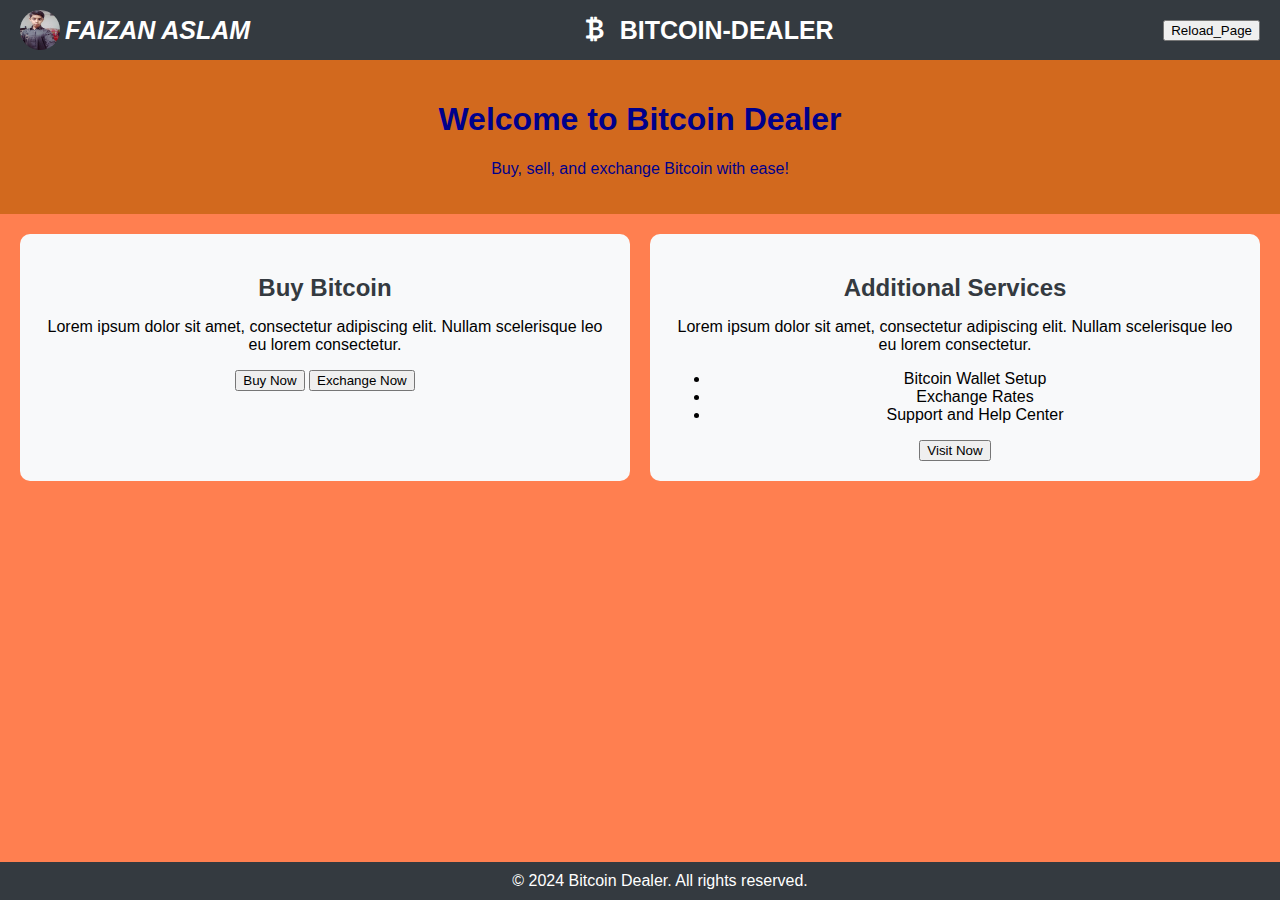
<file: index.html>
<!DOCTYPE html>
<html lang="en">
<head>
    <meta charset="UTF-8">
    <title>Bitcoin-Dealer</title>
    <meta name="viewport" content="width=device-width, initial-scale=1, shrink-to-fit=no">
    
    <!-- Bootstrap CSS v5.3.2 -->
    <link href="https://cdn.jsdelivr.net/npm/bootstrap@5.3.2/dist/css/bootstrap.min.css" rel="stylesheet" integrity="sha384-T3c6CoIi6uLrA9TneNEoa7RxnatzjcDSCmG1MXxSR1GAsXEV/Dwwykc2MPK8M2HN" crossorigin="anonymous">
    
    <!-- Bootstrap Icons CSS -->
    <link href="https://cdn.jsdelivr.net/npm/bootstrap-icons/font/bootstrap-icons.css" rel="stylesheet">
    
    <!-- Custom CSS -->
    <style>
        body {
            background-color: coral;
            margin: 0;
            font-family: Arial, sans-serif;
        }
        .container-fluid {
            padding: 0;
        }
        nav {
            background-color: #343a40; /* Dark background color */
            color: #FFFFFF; /* Text color */
            padding: 10px 20px; /* Padding */
            display: flex; /* Flex container */
            justify-content: space-between; /* Space between items */
            align-items: center; /* Center align items vertically */
        }
        
        .nav-brand {
            display: flex; /* Flex container */
            align-items: center; /* Center align items vertically */
        }
        
        .nav-brand i {
            font-size: 30px; /* Icon size */
            font-weight: bold; /* Icon weight */
            margin-right: 10px; /* Space between icon and text */
        }
        
        .nav-brand span {
            font-size: 25px; /* Text size */
            font-weight: bold; /* Text weight */
            color: #FFFFFF; /* Text color */
        }
        
        .nav-user {
            font-size: 25px; /* Text size */
            font-weight: bold; /* Text weight */
            color: #FFFFFF; /* Text color */
            display: flex; /* Align user info horizontally */
            align-items: center; /* Center align items vertically */
            white-space: nowrap; /* Prevent user info from wrapping */
        }
        
        header {
            text-align: center; /* Center align text in header */
            padding: 20px; /* Padding for header */
            background-color: chocolate; /* Header background color */
            color: darkblue; /* Header text color */
        }
        
        main {
            padding: 20px; /* Padding for main content */
            display: grid; /* Grid layout */
            grid-template-columns: repeat(auto-fit, minmax(300px, 1fr)); /* Responsive grid columns */
            gap: 20px; /* Gap between grid items */
        }
        
        .section {
            background-color: #f8f9fa; /* Light background color */
            padding: 20px; /* Padding inside each section */
            border-radius: 10px; /* Rounded corners */
            text-align: center; /* Center align text in sections */
        }
        
        .section h2 {
            margin-bottom: 15px; /* Bottom margin for heading */
            color: #343a40; /* Dark text color */
        }
        
        footer {
            background-color: #343a40; /* Dark background color for footer */
            color: #FFFFFF; /* Text color for footer */
            text-align: center; /* Center align text in footer */
            padding: 10px 20px; /* Padding for footer */
            position: absolute; /* Fixed position at bottom */
            width: 100%; /* Full width footer */
            bottom: 0; /* Stick to the bottom */
        }
        
        /* Responsive adjustments */
        @media (max-width: 768px) {
            .nav-brand i {
                font-size: 24px; /* Decrease icon size on smaller screens */
            }
            .nav-brand span {
                font-size: 20px; /* Decrease text size on smaller screens */
            }
            .nav-user {
                font-size: 20px; /* Decrease user info text size on smaller screens */
            }
            main {
                grid-template-columns: 1fr; /* Single column layout on smaller screens */
            }
        }
    </style>
</head>
<body>
    <!-- BODY -->
    <div class="container-fluid">
        <nav>
            <!-- NAV -->
            <div class="nav-user">
                <img src="123.jpg" alt="Profile Picture" style="width:40px;height:40px;border-radius: 50%;">
                <i style="margin-left: 5px;">FAIZAN ASLAM</i>
            </div>
            <div class="nav-brand">
                <i class="bi bi-currency-bitcoin"></i>
                <span>BITCOIN-DEALER</span>
            </div>
            <a href="index.html"><button class="btn-primary">Reload_Page</button></a>
        </nav>
        <header>
            <h1>Welcome to Bitcoin Dealer</h1>
            <p>Buy, sell, and exchange Bitcoin with ease!</p>
        </header>        
        <main>
            <div class="section">
                <h2>Buy Bitcoin</h2>
                <p>Lorem ipsum dolor sit amet, consectetur adipiscing elit. Nullam scelerisque leo eu lorem consectetur.</p>
                <a href="buy-index.page.html"><button class="btn btn-primary">Buy Now</button></a>
                <a href="exchange-page.html"><button class="btn btn-primary">Exchange Now</button></a>
            </div>
            <div class="section">
                <h2>Additional Services</h2>
                <p>Lorem ipsum dolor sit amet, consectetur adipiscing elit. Nullam scelerisque leo eu lorem consectetur.</p>
                <ul>
                    <li>Bitcoin Wallet Setup</li>
                    <li>Exchange Rates</li>
                    <li>Support and Help Center</li>
                </ul>
                <a href="additional-services-page.html"><button class="btn btn-primary">Visit Now</button></a>
            </div>
        </main>
        <footer>
            &copy; 2024 Bitcoin Dealer. All rights reserved.
        </footer>
    </div>

    <!-- Bootstrap JavaScript Libraries -->
    <script src="https://cdn.jsdelivr.net/npm/@popperjs/core@2.11.8/dist/umd/popper.min.js" integrity="sha384-I7E8VVD/ismYTF4hNIPjVp/Zjvgyol6VFvRkX/vR+Vc4jQkC+hVqc2pM8ODewa9r" crossorigin="anonymous"></script>
    <script src="https://cdn.jsdelivr.net/npm/bootstrap@5.3.2/dist/js/bootstrap.min.js" integrity="sha384-BBtl+eGJRgqQAUMxJ7pMwbEyER4l1g+O15P+16Ep7Q9Q+zqX6gSbd85u4mG4QzX+" crossorigin="anonymous"></script>
</body>
</html>
</file>
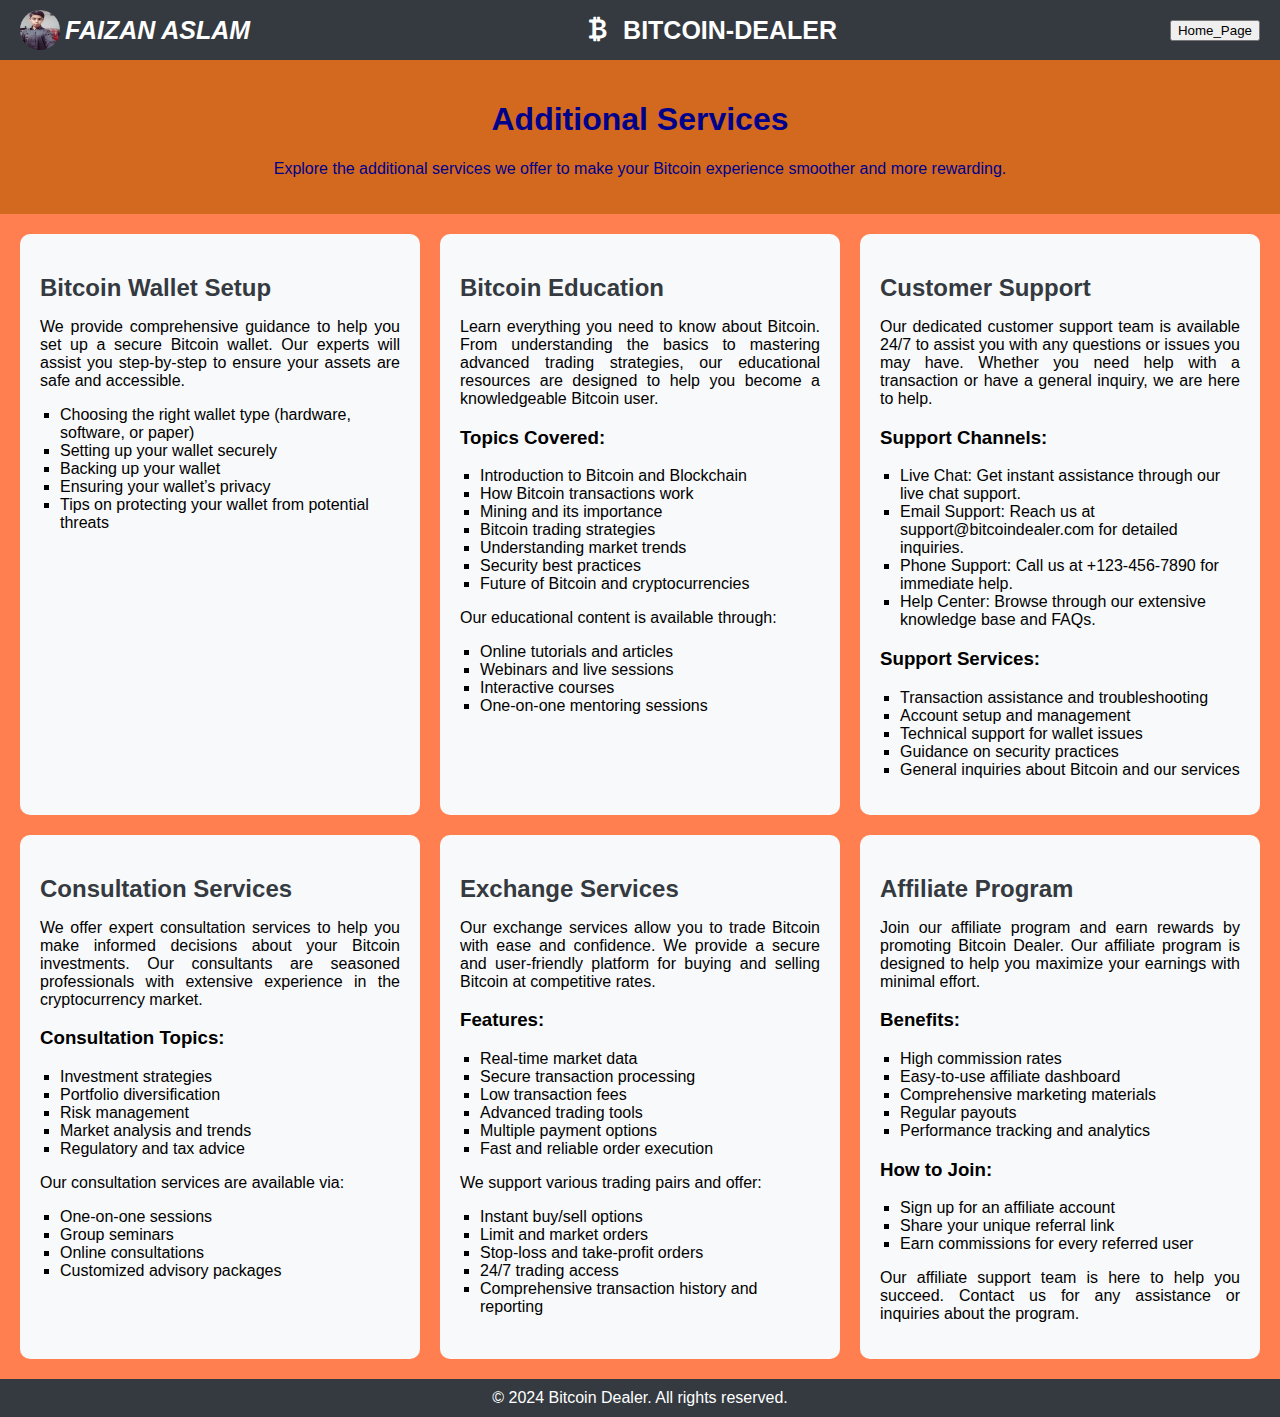
<file: additional-services-page.html>
<!DOCTYPE html>
<html lang="en">
<head>
    <meta charset="UTF-8">
    <title>Bitcoin-Dealer - Additional Services</title>
    <meta name="viewport" content="width=device-width, initial-scale=1, shrink-to-fit=no">
    
    <!-- Bootstrap CSS v5.3.2 -->
    <link href="https://cdn.jsdelivr.net/npm/bootstrap@5.3.2/dist/css/bootstrap.min.css" rel="stylesheet" integrity="sha384-T3c6CoIi6uLrA9TneNEoa7RxnatzjcDSCmG1MXxSR1GAsXEV/Dwwykc2MPK8M2HN" crossorigin="anonymous">
    
    <!-- Bootstrap Icons CSS -->
    <link href="https://cdn.jsdelivr.net/npm/bootstrap-icons/font/bootstrap-icons.css" rel="stylesheet">
    
    <!-- Custom CSS -->
    <style>
        body {
            background-color: coral;
            margin: 0;
            font-family: Arial, sans-serif;
            display: flex;
            flex-direction: column;
            min-height: 100vh;
        }
        .container-fluid {
            padding: 0;
            flex: 1;
            display: flex;
            flex-direction: column;
        }
        nav {
            background-color: #343a40; /* Dark background color */
            color: #FFFFFF; /* Text color */
            padding: 10px 20px; /* Padding */
            display: flex; /* Flex container */
            justify-content: space-between; /* Space between items */
            align-items: center; /* Center align items vertically */
        }
        
        .nav-brand {
            display: flex; /* Flex container */
            align-items: center; /* Center align items vertically */
        }
        
        .nav-brand i {
            font-size: 30px; /* Icon size */
            font-weight: bold; /* Icon weight */
            margin-right: 10px; /* Space between icon and text */
        }
        
        .nav-brand span {
            font-size: 25px; /* Text size */
            font-weight: bold; /* Text weight */
            color: #FFFFFF; /* Text color */
        }
        
        .nav-user {
            font-size: 25px; /* Text size */
            font-weight: bold; /* Text weight */
            color: #FFFFFF; /* Text color */
            display: flex; /* Align user info horizontally */
            align-items: center; /* Center align items vertically */
            white-space: nowrap; /* Prevent user info from wrapping */
        }
        
        header {
            text-align: center; /* Center align text in header */
            padding: 20px; /* Padding for header */
            background-color: chocolate; /* Header background color */
            color: darkblue; /* Header text color */
        }
        
        main {
            padding: 20px; /* Padding for main content */
            display: grid;
            grid-template-columns: repeat(auto-fit, minmax(300px, 1fr)); /* Responsive grid layout */
            gap: 20px; /* Gap between grid items */
            flex: 1;
        }
        
        .section {
            background-color: #f8f9fa; /* Light background color */
            padding: 20px; /* Padding inside each section */
            border-radius: 10px; /* Rounded corners */
            text-align: left; /* Left align text in sections */
        }
        
        .section h2 {
            margin-bottom: 15px; /* Bottom margin for heading */
            color: #343a40; /* Dark text color */
        }
        
        .section p {
            text-align: justify; /* Justify text */
        }
        
        .section ul {
            list-style-type: square; /* List style */
            padding-left: 20px; /* Padding for list */
        }
        
        footer {
            background-color: #343a40; /* Dark background color for footer */
            color: #FFFFFF; /* Text color for footer */
            text-align: center; /* Center align text in footer */
            padding: 10px 20px; /* Padding for footer */
        }
    </style>
</head>
<body>
    <!-- BODY -->
    <div class="container-fluid">
        <nav>
            <!-- NAV -->
            <div class="nav-user">
                <img src="123.jpg" alt="Profile Picture" style="width:40px;height:40px;border-radius: 50%;">
                <i style="margin-left: 5px;">FAIZAN ASLAM</i>
            </div>
            <div class="nav-brand">
                <i class="bi bi-currency-bitcoin"></i>
                <span>BITCOIN-DEALER</span>
            </div>
            <a href="index.html"><button class="btn-primary">Home_Page</button></a>
        </nav>
        <header>
            <h1>Additional Services</h1>
            <p>Explore the additional services we offer to make your Bitcoin experience smoother and more rewarding.</p>
        </header>        
        <main>
            <div class="section">
                <h2>Bitcoin Wallet Setup</h2>
                <p>We provide comprehensive guidance to help you set up a secure Bitcoin wallet. Our experts will assist you step-by-step to ensure your assets are safe and accessible.</p>
                <ul>
                    <li>Choosing the right wallet type (hardware, software, or paper)</li>
                    <li>Setting up your wallet securely</li>
                    <li>Backing up your wallet</li>
                    <li>Ensuring your wallet’s privacy</li>
                    <li>Tips on protecting your wallet from potential threats</li>
                </ul>
            </div>
            <div class="section">
                <h2>Bitcoin Education</h2>
                <p>Learn everything you need to know about Bitcoin. From understanding the basics to mastering advanced trading strategies, our educational resources are designed to help you become a knowledgeable Bitcoin user.</p>
                <h3>Topics Covered:</h3>
                <ul>
                    <li>Introduction to Bitcoin and Blockchain</li>
                    <li>How Bitcoin transactions work</li>
                    <li>Mining and its importance</li>
                    <li>Bitcoin trading strategies</li>
                    <li>Understanding market trends</li>
                    <li>Security best practices</li>
                    <li>Future of Bitcoin and cryptocurrencies</li>
                </ul>
                <p>Our educational content is available through:</p>
                <ul>
                    <li>Online tutorials and articles</li>
                    <li>Webinars and live sessions</li>
                    <li>Interactive courses</li>
                    <li>One-on-one mentoring sessions</li>
                </ul>
            </div>
            <div class="section">
                <h2>Customer Support</h2>
                <p>Our dedicated customer support team is available 24/7 to assist you with any questions or issues you may have. Whether you need help with a transaction or have a general inquiry, we are here to help.</p>
                <h3>Support Channels:</h3>
                <ul>
                    <li>Live Chat: Get instant assistance through our live chat support.</li>
                    <li>Email Support: Reach us at support@bitcoindealer.com for detailed inquiries.</li>
                    <li>Phone Support: Call us at +123-456-7890 for immediate help.</li>
                    <li>Help Center: Browse through our extensive knowledge base and FAQs.</li>
                </ul>
                <h3>Support Services:</h3>
                <ul>
                    <li>Transaction assistance and troubleshooting</li>
                    <li>Account setup and management</li>
                    <li>Technical support for wallet issues</li>
                    <li>Guidance on security practices</li>
                    <li>General inquiries about Bitcoin and our services</li>
                </ul>
            </div>
            <div class="section">
                <h2>Consultation Services</h2>
                <p>We offer expert consultation services to help you make informed decisions about your Bitcoin investments. Our consultants are seasoned professionals with extensive experience in the cryptocurrency market.</p>
                <h3>Consultation Topics:</h3>
                <ul>
                    <li>Investment strategies</li>
                    <li>Portfolio diversification</li>
                    <li>Risk management</li>
                    <li>Market analysis and trends</li>
                    <li>Regulatory and tax advice</li>
                </ul>
                <p>Our consultation services are available via:</p>
                <ul>
                    <li>One-on-one sessions</li>
                    <li>Group seminars</li>
                    <li>Online consultations</li>
                    <li>Customized advisory packages</li>
                </ul>
            </div>
            <div class="section">
                <h2>Exchange Services</h2>
                <p>Our exchange services allow you to trade Bitcoin with ease and confidence. We provide a secure and user-friendly platform for buying and selling Bitcoin at competitive rates.</p>
                <h3>Features:</h3>
                <ul>
                    <li>Real-time market data</li>
                    <li>Secure transaction processing</li>
                    <li>Low transaction fees</li>
                    <li>Advanced trading tools</li>
                    <li>Multiple payment options</li>
                    <li>Fast and reliable order execution</li>
                </ul>
                <p>We support various trading pairs and offer:</p>
                <ul>
                    <li>Instant buy/sell options</li>
                    <li>Limit and market orders</li>
                    <li>Stop-loss and take-profit orders</li>
                    <li>24/7 trading access</li>
                    <li>Comprehensive transaction history and reporting</li>
                </ul>
            </div>
            <div class="section">
                <h2>Affiliate Program</h2>
                <p>Join our affiliate program and earn rewards by promoting Bitcoin Dealer. Our affiliate program is designed to help you maximize your earnings with minimal effort.</p>
                <h3>Benefits:</h3>
                <ul>
                    <li>High commission rates</li>
                    <li>Easy-to-use affiliate dashboard</li>
                    <li>Comprehensive marketing materials</li>
                    <li>Regular payouts</li>
                    <li>Performance tracking and analytics</li>
                </ul>
                <h3>How to Join:</h3>
                <ul>
                    <li>Sign up for an affiliate account</li>
                    <li>Share your unique referral link</li>
                    <li>Earn commissions for every referred user</li>
                </ul>
                <p>Our affiliate support team is here to help you succeed. Contact us for any assistance or inquiries about the program.</p>
            </div>
        </main>
        <footer>
            &copy; 2024 Bitcoin Dealer. All rights reserved.
        </footer>
    </div>

    <!-- Bootstrap JavaScript Libraries -->
    <script src="https://cdn.jsdelivr.net/npm/@popperjs/core@2.11.8/dist/umd/popper.min.js" integrity="sha384-I7E8VVD/ismYTF4hNIPjVp/Zjvgyol6VFvRkX/vR+Vc4jQkC+hVqc2pM8ODewa9r" crossorigin="anonymous"></script>
    <script src="https://cdn.jsdelivr.net/npm/bootstrap@5.3.2/dist/js/bootstrap.min.js" integrity="sha384-BBtl+eGJRgqQAUMxJ7pMwbEyER4l1g+O15P+16Ep7Q9Q+zqX6gSbd85u4mG4QzX+" crossorigin="anonymous"></script>
</body>
</html>
</file>
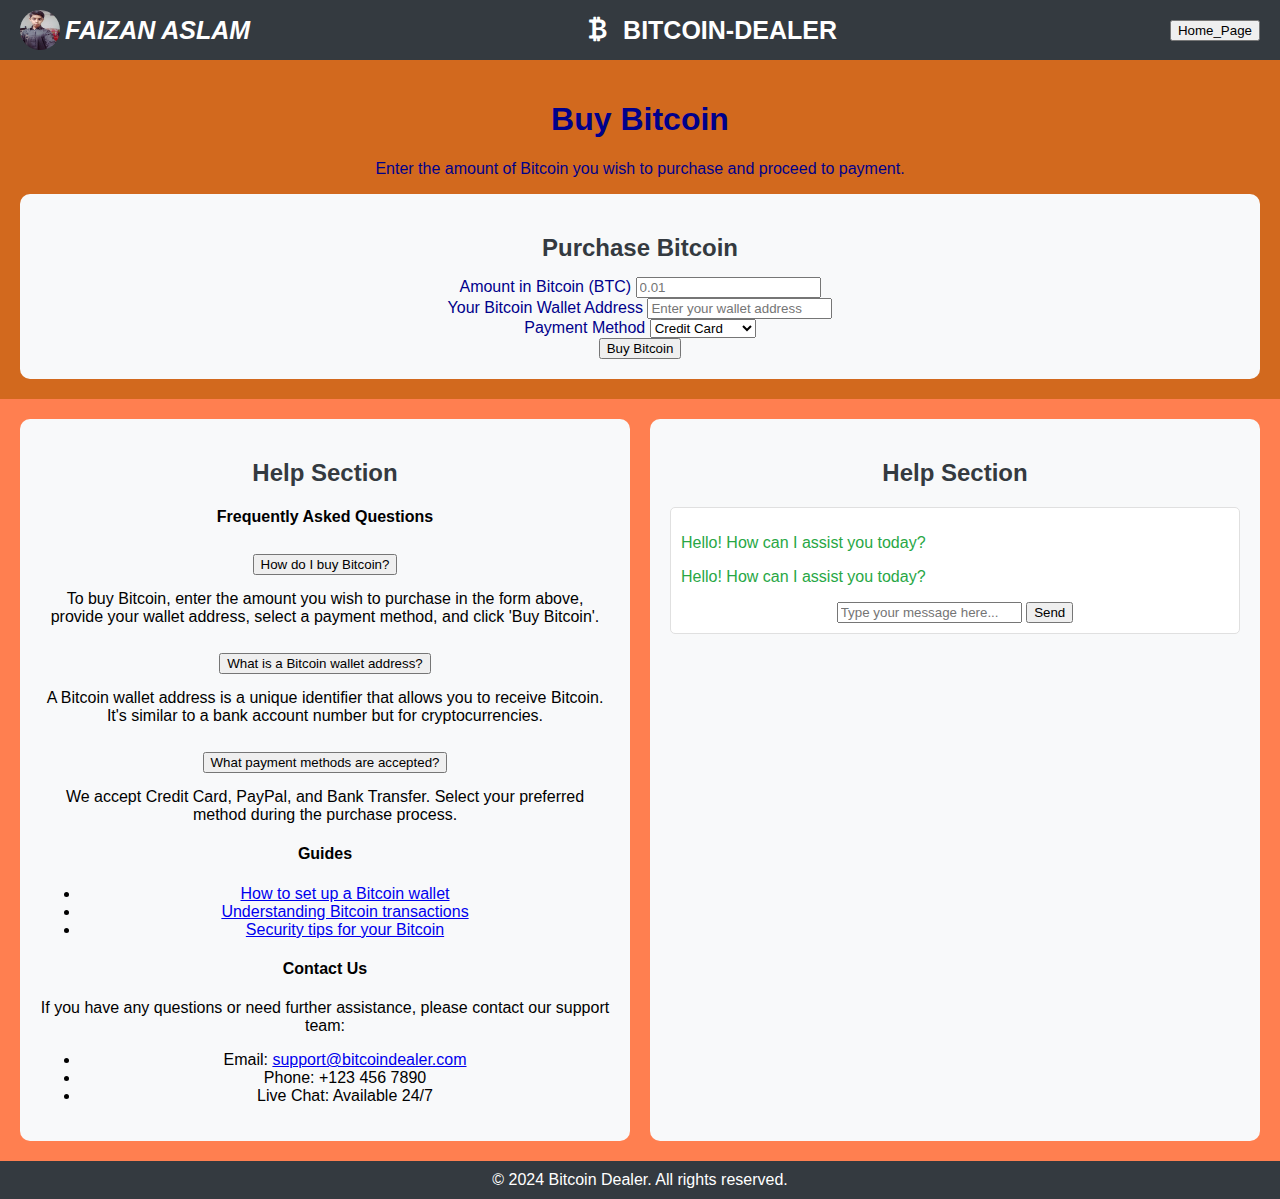
<file: buy-index.page.html>
<!DOCTYPE html>
<html lang="en">
<head>
    <meta charset="UTF-8">
    <title>Bitcoin-Dealer - Buy Bitcoin</title>
    <meta name="viewport" content="width=device-width, initial-scale=1, shrink-to-fit=no">
    
    <!-- Bootstrap CSS v5.3.2 -->
    <link href="https://cdn.jsdelivr.net/npm/bootstrap@5.3.2/dist/css/bootstrap.min.css" rel="stylesheet" integrity="sha384-T3c6CoIi6uLrA9TneNEoa7RxnatzjcDSCmG1MXxSR1GAsXEV/Dwwykc2MPK8M2HN" crossorigin="anonymous">
    
    <!-- Bootstrap Icons CSS -->
    <link href="https://cdn.jsdelivr.net/npm/bootstrap-icons/font/bootstrap-icons.css" rel="stylesheet">
    
    <!-- Custom CSS -->
    <style>
        body {
            background-color: coral;
            margin: 0;
            font-family: Arial, sans-serif;
            display: flex;
            flex-direction: column;
            min-height: 100vh;
        }
        .container-fluid {
            padding: 0;
            flex: 1;
            display: flex;
            flex-direction: column;
        }
        nav {
            background-color: #343a40; /* Dark background color */
            color: #FFFFFF; /* Text color */
            padding: 10px 20px; /* Padding */
            display: flex; /* Flex container */
            justify-content: space-between; /* Space between items */
            align-items: center; /* Center align items vertically */
        }
        
        .nav-brand {
            display: flex; /* Flex container */
            align-items: center; /* Center align items vertically */
        }
        
        .nav-brand i {
            font-size: 30px; /* Icon size */
            font-weight: bold; /* Icon weight */
            margin-right: 10px; /* Space between icon and text */
        }
        
        .nav-brand span {
            font-size: 25px; /* Text size */
            font-weight: bold; /* Text weight */
            color: #FFFFFF; /* Text color */
        }
        
        .nav-user {
            font-size: 25px; /* Text size */
            font-weight: bold; /* Text weight */
            color: #FFFFFF; /* Text color */
            display: flex; /* Align user info horizontally */
            align-items: center; /* Center align items vertically */
            white-space: nowrap; /* Prevent user info from wrapping */
        }
        
        header {
            text-align: center; /* Center align text in header */
            padding: 20px; /* Padding for header */
            background-color: chocolate; /* Header background color */
            color: darkblue; /* Header text color */
        }
        
        main {
            padding: 20px; /* Padding for main content */
            display: grid;
            grid-template-columns: repeat(auto-fit, minmax(300px, 1fr)); /* Responsive grid layout */
            gap: 20px; /* Gap between grid items */
            flex: 1;
        }
        
        .section {
            background-color: #f8f9fa; /* Light background color */
            padding: 20px; /* Padding inside each section */
            border-radius: 10px; /* Rounded corners */
            text-align: center; /* Center align text in sections */
        }
        
        .section h2 {
            margin-bottom: 15px; /* Bottom margin for heading */
            color: #343a40; /* Dark text color */
        }
        
        footer {
            background-color: #343a40; /* Dark background color for footer */
            color: #FFFFFF; /* Text color for footer */
            text-align: center; /* Center align text in footer */
            padding: 10px 20px; /* Padding for footer */
        }
        
        /* Chat Bot Styles */
        .chat-bot {
            background-color: #FFFFFF;
            border: 1px solid #e0e0e0;
            border-radius: 5px;
            padding: 10px;
            max-height: 400px;
            overflow-y: auto;
            margin-top: 20px;
        }
        
        .chat-message {
            margin-bottom: 10px;
        }
        
        .user-message {
            text-align: right;
            color: #007bff;
        }
        
        .bot-message {
            text-align: left;
            color: #28a745;
        }
        
        .chat-input {
            margin-top: 10px;
        }
    </style>
</head>
<body>
    <!-- BODY -->
    <div class="container-fluid">
        <nav>
            <!-- NAV -->
            <div class="nav-user">
                <img src="123.jpg" alt="Profile Picture" style="width:40px;height:40px;border-radius: 50%;">
                <i style="margin-left: 5px;">FAIZAN ASLAM</i>
            </div>
            <div class="nav-brand">
                <i class="bi bi-currency-bitcoin"></i>
                <span>BITCOIN-DEALER</span>
            </div>
            <a href="index.html"><button class="btn-primary">Home_Page</button></a>
        </nav>
        <header>
            <h1>Buy Bitcoin</h1>
            <p>Enter the amount of Bitcoin you wish to purchase and proceed to payment.</p>
            <div class="section">
                <h2>Purchase Bitcoin</h2>
                <form>
                    <div class="mb-3">
                        <label for="bitcoinAmount" class="form-label">Amount in Bitcoin (BTC)</label>
                        <input type="number" class="form-control" id="bitcoinAmount" placeholder="0.01" min="0.01" step="0.01" required>
                    </div>
                    <div class="mb-3">
                        <label for="walletAddress" class="form-label">Your Bitcoin Wallet Address</label>
                        <input type="text" class="form-control" id="walletAddress" placeholder="Enter your wallet address" required>
                    </div>
                    <div class="mb-3">
                        <label for="paymentMethod" class="form-label">Payment Method</label>
                        <select class="form-select" id="paymentMethod" required>
                            <option value="creditCard">Credit Card</option>
                            <option value="paypal">PayPal</option>
                            <option value="bankTransfer">Bank Transfer</option>
                        </select>
                    </div>
                    <button type="submit" class="btn btn-primary">Buy Bitcoin</button>
                </form>
            </div>
        </header>        
        <main>
            <div class="section">
                <h2>Help Section</h2>
                <h4>Frequently Asked Questions</h4>
                <div class="accordion" id="faqAccordion">
                    <div class="accordion-item">
                        <h2 class="accordion-header" id="headingOne">
                            <button class="accordion-button" type="button" data-bs-toggle="collapse" data-bs-target="#collapseOne" aria-expanded="true" aria-controls="collapseOne">
                                How do I buy Bitcoin?
                            </button>
                        </h2>
                        <div id="collapseOne" class="accordion-collapse collapse show" aria-labelledby="headingOne" data-bs-parent="#faqAccordion">
                            <div class="accordion-body">
                                To buy Bitcoin, enter the amount you wish to purchase in the form above, provide your wallet address, select a payment method, and click 'Buy Bitcoin'.
                            </div>
                        </div>
                    </div>
                    <div class="accordion-item">
                        <h2 class="accordion-header" id="headingTwo">
                            <button class="accordion-button collapsed" type="button" data-bs-toggle="collapse" data-bs-target="#collapseTwo" aria-expanded="false" aria-controls="collapseTwo">
                                What is a Bitcoin wallet address?
                            </button>
                        </h2>
                        <div id="collapseTwo" class="accordion-collapse collapse" aria-labelledby="headingTwo" data-bs-parent="#faqAccordion">
                            <div class="accordion-body">
                                A Bitcoin wallet address is a unique identifier that allows you to receive Bitcoin. It's similar to a bank account number but for cryptocurrencies.
                            </div>
                        </div>
                    </div>
                    <div class="accordion-item">
                        <h2 class="accordion-header" id="headingThree">
                            <button class="accordion-button collapsed" type="button" data-bs-toggle="collapse" data-bs-target="#collapseThree" aria-expanded="false" aria-controls="collapseThree">
                                What payment methods are accepted?
                            </button>
                        </h2>
                        <div id="collapseThree" class="accordion-collapse collapse" aria-labelledby="headingThree" data-bs-parent="#faqAccordion">
                            <div class="accordion-body">
                                We accept Credit Card, PayPal, and Bank Transfer. Select your preferred method during the purchase process.
                            </div>
                        </div>
                    </div>
                </div>
                
                <h4>Guides</h4>
                <ul>
                    <li><a href="#">How to set up a Bitcoin wallet</a></li>
                    <li><a href="#">Understanding Bitcoin transactions</a></li>
                    <li><a href="#">Security tips for your Bitcoin</a></li>
                </ul>
            
                <h4>Contact Us</h4>
                <p>If you have any questions or need further assistance, please contact our support team:</p>
                <ul>
                    <li>Email: <a href="mailto:support@bitcoindealer.com">support@bitcoindealer.com</a></li>
                    <li>Phone: +123 456 7890</li>
                    <li>Live Chat: Available 24/7</li>
                </ul>
            
                </div>
            <div class="section">
                <h2>Help Section</h2>
                <div class="chat-bot" id="chatBotContainer">
                    <div id="chatBotMessages">
                        <div class="bot-message">
                            <p>Hello! How can I assist you today?</p>
                        </div>
                    </div>
                    <form id="chatBotForm" class="chat-input">
                        <div class="input-group">
                            <input type="text" class="form-control" id="userMessage" placeholder="Type your message here..." required>
                            <button type="submit" class="btn btn-primary">Send</button>
                        </div>
                    </form>
                </div>
            </div>
        </main>
        <footer>
            &copy; 2024 Bitcoin Dealer. All rights reserved.
        </footer>
    </div>

    <!-- Bootstrap JavaScript Libraries -->
    <script src="https://cdn.jsdelivr.net/npm/@popperjs/core@2.11.8/dist/umd/popper.min.js" integrity="sha384-I7E8VVD/ismYTF4hNIPjVp/Zjvgyol6VFvRkX/vR+Vc4jQkC+hVqc2pM8ODewa9r" crossorigin="anonymous"></script>
    <script src="https://cdn.jsdelivr.net/npm/bootstrap@5.3.2/dist/js/bootstrap.min.js" integrity="sha384-BBtl+eGJRgqQAUMxJ7pMwbEyER4l1g+O15P+16Ep7Q9Q+zqX6gSbd85u4mG4QzX+" crossorigin="anonymous"></script>
<script>document.addEventListener('DOMContentLoaded', function() {
    // Initial greeting from the bot
    var initialBotMessage = "Hello! How can I assist you today?";
    appendBotMessage(initialBotMessage);
});

document.getElementById('chatBotForm').addEventListener('submit', function(event) {
    event.preventDefault(); // Prevent form submission
    
    var userMessageInput = document.getElementById('userMessage');
    var userMessage = userMessageInput.value.trim();
    
    if (userMessage === '') {
        return; // If message is empty, do nothing
    }
    
    // Display user message in chat
    appendUserMessage(userMessage);
    
    // Clear input field
    userMessageInput.value = '';
    
    // Process user message
    processUserMessage(userMessage);
});

function appendUserMessage(message) {
    var chatBotMessages = document.getElementById('chatBotMessages');
    var userMessageElement = document.createElement('div');
    userMessageElement.className = 'chat-message user-message';
    userMessageElement.innerHTML = '<p>' + message + '</p>';
    chatBotMessages.appendChild(userMessageElement);
    
    // Scroll to bottom of chat after appending message
    chatBotMessages.scrollTop = chatBotMessages.scrollHeight;
}

function processUserMessage(message) {
    // Here you can implement logic to generate bot responses based on user input
    // Replace this with actual logic or API call
    
    // Simulate processing delay
    simulateProcessingDelay().then(function() {
        // Generate bot response based on user message
        generateBotResponse(message).then(function(botResponse) {
            appendBotMessage(botResponse);
        }).catch(function(error) {
            console.error('Error generating bot response:', error);
            appendBotMessage("Sorry, I'm currently unable to assist. Please try again later.");
        });
    }).catch(function(error) {
        console.error('Error processing user message:', error);
        appendBotMessage("Sorry, I'm currently unable to process your request. Please try again later.");
    });
}

function simulateProcessingDelay() {
    // Simulate processing delay using a promise
    return new Promise(function(resolve) {
        setTimeout(resolve, 500); // Simulate delay for half a second
    });
}

function generateBotResponse(userMessage) {
    // Here you can implement logic to generate bot responses based on user input
    // Replace this with actual logic or API call
    
    // Example responses based on user input
    return new Promise(function(resolve, reject) {
        // Convert user message to lowercase for easier comparison
        var userMessageLower = userMessage.toLowerCase();
        
        // Check for specific keywords or phrases in user input
        if (
    userMessageLower.includes('hello') || 
    userMessageLower.includes('hi') || 
    userMessageLower.includes('hy') || 
    userMessageLower.includes('good morning') || 
    userMessageLower.includes('good afternoon')
) {
    resolve("Hello there! How can I help you today?");
}
else if (
    userMessageLower.includes('ok') || 
    userMessageLower.includes('fine') || 
    userMessageLower.includes('good') ||
    userMessageLower.includes('ok fine') || 
    userMessageLower.includes('thank you') ||
    userMessageLower.includes('thank you so much') || 
    userMessageLower.includes('good') || 
    userMessageLower.includes('all right') || 
    userMessageLower.includes('thanks')
) {
    resolve("Hello there! How can I help you today?");
}
        else if (userMessageLower.includes('buy bitcoin')) {
            resolve("Sure! Please enter the amount of Bitcoin you wish to purchase and your wallet address.");
        } else if (userMessageLower.includes('help')) {
            resolve("What do you need help with? Feel free to ask any questions!");
        } else if (userMessageLower.includes('what will you do')) {
            resolve("I will guide you on how to use this website. Please feel free to ask anything specific!");
        } else if (userMessageLower.includes('what do')) {
            resolve("I will guide you on how to use this website. Please feel free to ask anything specific!");
        }else if (userMessageLower.includes('where')) {
            resolve("You should scroll it up then you will see form. Please feel free to ask anything specific!");
        }else if (userMessageLower.includes('really')) {
            resolve("Yes! it will,just check it. Please feel free to ask anything specific!");
        }else{
            // Default response for unrecognized inputs
            resolve("I'm sorry, I can only assist with questions related to this website. Please try asking a different question or contact our support team for further assistance.");
        }
    });
}

function appendBotMessage(message) {
    var chatBotMessages = document.getElementById('chatBotMessages');
    var botMessageElement = document.createElement('div');
    botMessageElement.className = 'chat-message bot-message';
    botMessageElement.innerHTML = '<p>' + message + '</p>';
    chatBotMessages.appendChild(botMessageElement);
    
    // Scroll to bottom of chat after appending message
    chatBotMessages.scrollTop = chatBotMessages.scrollHeight;
}
</script>
</body>
</html>
</file>
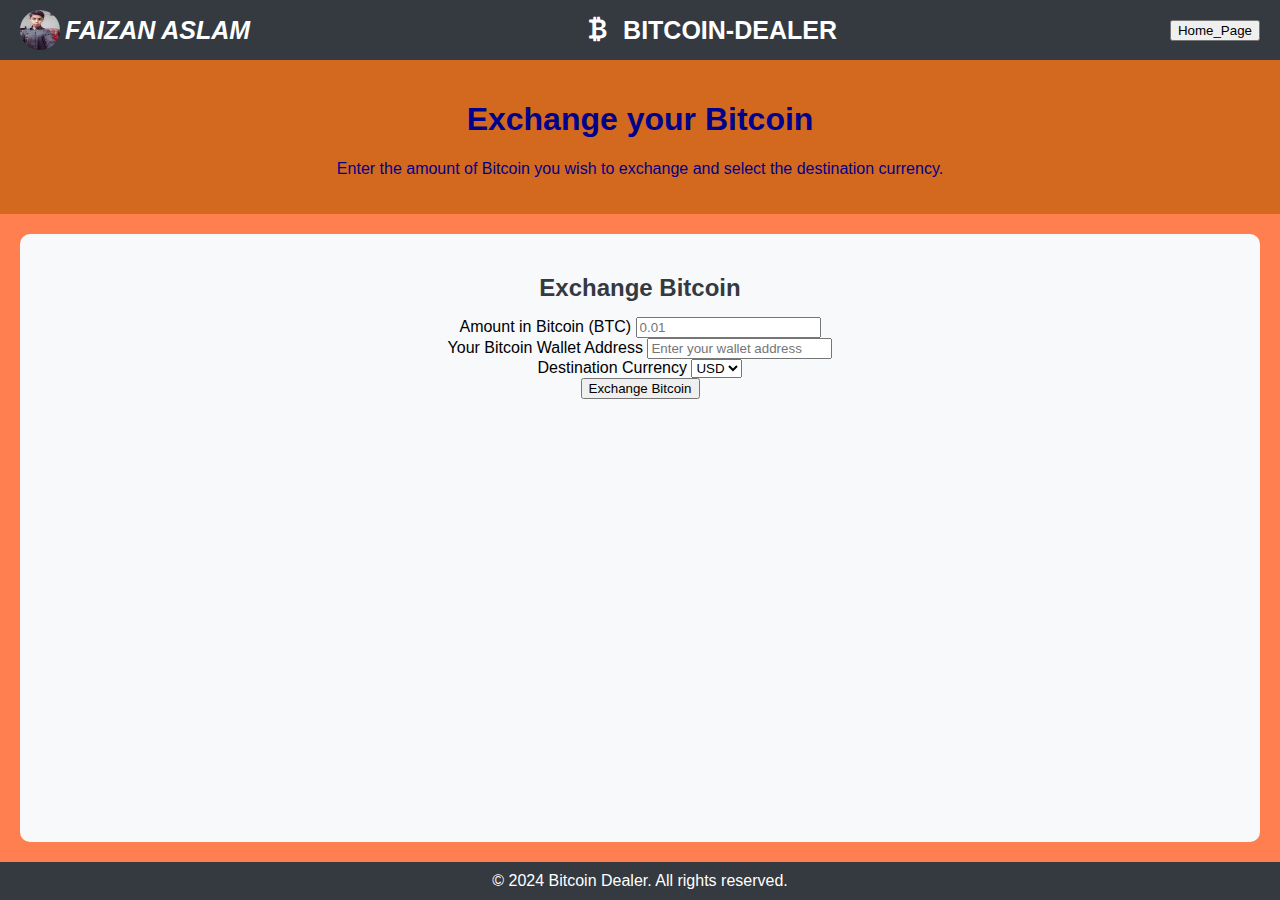
<file: exchange-page.html>
<!DOCTYPE html>
<html lang="en">
<head>
    <meta charset="UTF-8">
    <title>Bitcoin-Dealer - Exchange Bitcoin</title>
    <meta name="viewport" content="width=device-width, initial-scale=1, shrink-to-fit=no">
    
    <!-- Bootstrap CSS v5.3.2 -->
    <link href="https://cdn.jsdelivr.net/npm/bootstrap@5.3.2/dist/css/bootstrap.min.css" rel="stylesheet" integrity="sha384-T3c6CoIi6uLrA9TneNEoa7RxnatzjcDSCmG1MXxSR1GAsXEV/Dwwykc2MPK8M2HN" crossorigin="anonymous">
    
    <!-- Bootstrap Icons CSS -->
    <link href="https://cdn.jsdelivr.net/npm/bootstrap-icons/font/bootstrap-icons.css" rel="stylesheet">
    
    <!-- Custom CSS -->
    <style>
        body {
            background-color: coral;
            margin: 0;
            font-family: Arial, sans-serif;
            display: flex;
            flex-direction: column;
            min-height: 100vh;
        }
        .container-fluid {
            padding: 0;
            flex: 1;
            display: flex;
            flex-direction: column;
        }
        nav {
            background-color: #343a40; /* Dark background color */
            color: #FFFFFF; /* Text color */
            padding: 10px 20px; /* Padding */
            display: flex; /* Flex container */
            justify-content: space-between; /* Space between items */
            align-items: center; /* Center align items vertically */
        }
        
        .nav-brand {
            display: flex; /* Flex container */
            align-items: center; /* Center align items vertically */
        }
        
        .nav-brand i {
            font-size: 30px; /* Icon size */
            font-weight: bold; /* Icon weight */
            margin-right: 10px; /* Space between icon and text */
        }
        
        .nav-brand span {
            font-size: 25px; /* Text size */
            font-weight: bold; /* Text weight */
            color: #FFFFFF; /* Text color */
        }
        
        .nav-user {
            font-size: 25px; /* Text size */
            font-weight: bold; /* Text weight */
            color: #FFFFFF; /* Text color */
            display: flex; /* Align user info horizontally */
            align-items: center; /* Center align items vertically */
            white-space: nowrap; /* Prevent user info from wrapping */
        }
        
        header {
            text-align: center; /* Center align text in header */
            padding: 20px; /* Padding for header */
            background-color: chocolate; /* Header background color */
            color: darkblue; /* Header text color */
        }
        
        main {
            padding: 20px; /* Padding for main content */
            display: grid;
            grid-template-columns: repeat(auto-fit, minmax(300px, 1fr)); /* Responsive grid layout */
            gap: 20px; /* Gap between grid items */
            flex: 1;
        }
        
        .section {
            background-color: #f8f9fa; /* Light background color */
            padding: 20px; /* Padding inside each section */
            border-radius: 10px; /* Rounded corners */
            text-align: center; /* Center align text in sections */
        }
        
        .section h2 {
            margin-bottom: 15px; /* Bottom margin for heading */
            color: #343a40; /* Dark text color */
        }
        
        footer {
            background-color: #343a40; /* Dark background color for footer */
            color: #FFFFFF; /* Text color for footer */
            text-align: center; /* Center align text in footer */
            padding: 10px 20px; /* Padding for footer */
        }
        
        /* Chat Bot Styles */
        .chat-bot {
            background-color: #FFFFFF;
            border: 1px solid #e0e0e0;
            border-radius: 5px;
            padding: 10px;
            max-height: 400px;
            overflow-y: auto;
            margin-top: 20px;
        }
        
        .chat-message {
            margin-bottom: 10px;
        }
        
        .user-message {
            text-align: right;
            color: #007bff;
        }
        
        .bot-message {
            text-align: left;
            color: #28a745;
        }
        
        .chat-input {
            margin-top: 10px;
        }
    </style>
</head>
<body>
    <!-- BODY -->
    <div class="container-fluid">
        <nav>
            <!-- NAV -->
            <div class="nav-user">
                <img src="123.jpg" alt="Profile Picture" style="width:40px;height:40px;border-radius: 50%;">
                <i style="margin-left: 5px;">FAIZAN ASLAM</i>
            </div>
            <div class="nav-brand">
                <i class="bi bi-currency-bitcoin"></i>
                <span>BITCOIN-DEALER</span>
            </div>
            <a href="index.html"><button class="btn-primary">Home_Page</button></a>
        </nav>
        <header>
            <h1>Exchange your Bitcoin</h1>
            <p>Enter the amount of Bitcoin you wish to exchange and select the destination currency.</p>
        </header>        
        <main>
            <div class="section">
                <h2>Exchange Bitcoin</h2>
                <form id="exchangeForm">
                    <div class="mb-3">
                        <label for="bitcoinAmount" class="form-label">Amount in Bitcoin (BTC)</label>
                        <input type="number" class="form-control" id="bitcoinAmount" placeholder="0.01" min="0.01" step="0.01" required>
                    </div>
                    <div class="mb-3">
                        <label for="walletAddress" class="form-label">Your Bitcoin Wallet Address</label>
                        <input type="text" class="form-control" id="walletAddress" placeholder="Enter your wallet address" required>
                    </div>
                    <div class="mb-3">
                        <label for="destinationCurrency" class="form-label">Destination Currency</label>
                        <select class="form-select" id="destinationCurrency" required>
                            <option value="usd">USD</option>
                            <option value="eur">EUR</option>
                            <option value="gbp">GBP</option>
                        </select>
                    </div>
                    <button type="submit" class="btn btn-primary">Exchange Bitcoin</button>
                </form>
                <div id="exchangeResult" style="margin-top: 20px;"></div>
            </div>
        </main>
        <footer>
            &copy; 2024 Bitcoin Dealer. All rights reserved.
        </footer>
    </div>

    <!-- Bootstrap JavaScript Libraries -->
    <script src="https://cdn.jsdelivr.net/npm/@popperjs/core@2.11.8/dist/umd/popper.min.js" integrity="sha384-I7E8VVD/ismYTF4hNIPjVp/Zjvgyol6VFvRkX/vR+Vc4jQkC+hVqc2pM8ODewa9r" crossorigin="anonymous"></script>
    <script src="https://cdn.jsdelivr.net/npm/bootstrap@5.3.2/dist/js/bootstrap.min.js" integrity="sha384-BBtl+eGJRgqQAUMxJ7pMwbEyER4l1g+O15P+16Ep7Q9Q+zqX6gSbd85u4mG4QzX+" crossorigin="anonymous"></script>
    <script>
        document.getElementById('exchangeForm').addEventListener('submit', function(event) {
            event.preventDefault();

            var bitcoinAmount = document.getElementById('bitcoinAmount').value;
            var walletAddress = document.getElementById('walletAddress').value;
            var destinationCurrency = document.getElementById('destinationCurrency').value;

            var exchangeResult = document.getElementById('exchangeResult');
            exchangeResult.innerHTML = 'Processing your exchange...';

            simulateExchange(bitcoinAmount, walletAddress, destinationCurrency)
                .then(function(result) {
                    exchangeResult.innerHTML = 'Exchange successful! ' + bitcoinAmount + ' BTC has been exchanged to ' + destinationCurrency.toUpperCase() + '.';
                })
                .catch(function(error) {
                    exchangeResult.innerHTML = 'Error processing exchange: ' + error.message;
                });
        });

        function simulateExchange(bitcoinAmount, walletAddress, destinationCurrency) {
            return new Promise(function(resolve, reject) {
                setTimeout(function() {
                    resolve(true);
                }, 2000);
            });
        }
    </script>
</body>
</html>
</file>
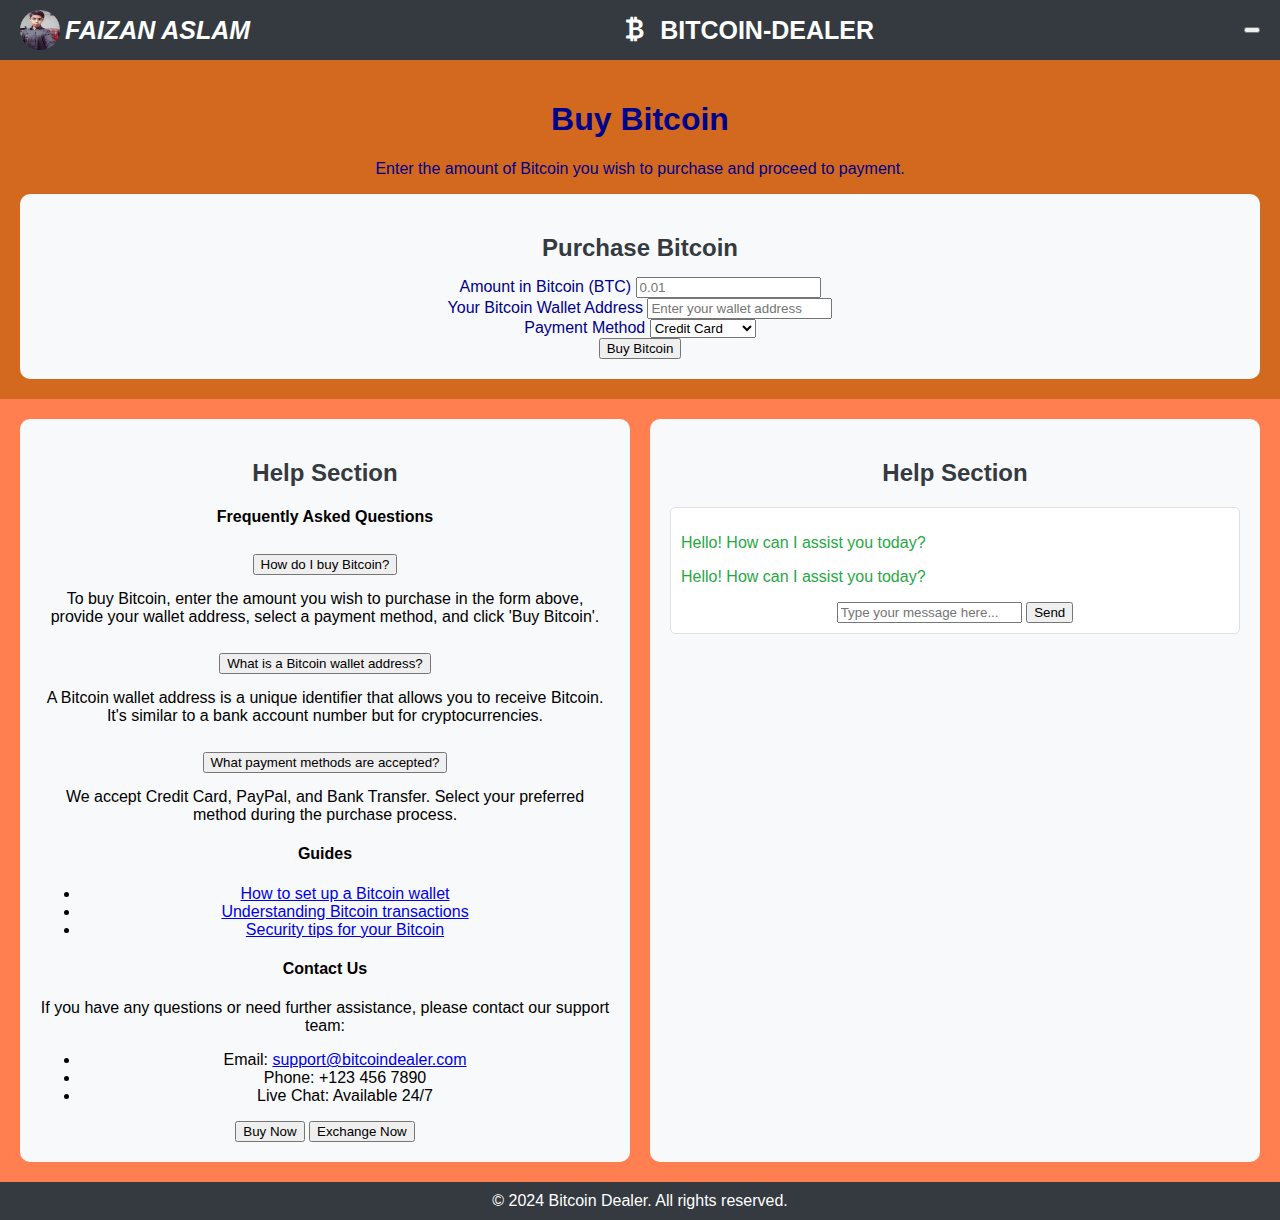
<file: test.html>
<!DOCTYPE html>
<html lang="en">
<head>
    <meta charset="UTF-8">
    <title>Bitcoin Dealer - Buy Bitcoin</title>
    <meta name="viewport" content="width=device-width, initial-scale=1, shrink-to-fit=no">
    
    <!-- Bootstrap CSS v5.3.2 -->
    <link href="https://cdn.jsdelivr.net/npm/bootstrap@5.3.2/dist/css/bootstrap.min.css" rel="stylesheet" integrity="sha384-T3c6CoIi6uLrA9TneNEoa7RxnatzjcDSCmG1MXxSR1GAsXEV/Dwwykc2MPK8M2HN" crossorigin="anonymous">
    
    <!-- Bootstrap Icons CSS -->
    <link href="https://cdn.jsdelivr.net/npm/bootstrap-icons/font/bootstrap-icons.css" rel="stylesheet">
    
    <!-- Custom CSS -->
    <style>
        body {
            background-color: coral;
            margin: 0;
            font-family: Arial, sans-serif;
            display: flex;
            flex-direction: column;
            min-height: 100vh;
        }
        .container-fluid {
            padding: 0;
            flex: 1;
            display: flex;
            flex-direction: column;
        }
        nav {
            background-color: #343a40; /* Dark background color */
            color: #FFFFFF; /* Text color */
            padding: 10px 20px; /* Padding */
            display: flex; /* Flex container */
            justify-content: space-between; /* Space between items */
            align-items: center; /* Center align items vertically */
        }
        
        .nav-brand {
            display: flex; /* Flex container */
            align-items: center; /* Center align items vertically */
        }
        
        .nav-brand i {
            font-size: 30px; /* Icon size */
            font-weight: bold; /* Icon weight */
            margin-right: 10px; /* Space between icon and text */
        }
        
        .nav-brand span {
            font-size: 25px; /* Text size */
            font-weight: bold; /* Text weight */
            color: #FFFFFF; /* Text color */
        }
        
        .nav-user {
            font-size: 25px; /* Text size */
            font-weight: bold; /* Text weight */
            color: #FFFFFF; /* Text color */
            display: flex; /* Align user info horizontally */
            align-items: center; /* Center align items vertically */
            white-space: nowrap; /* Prevent user info from wrapping */
        }
        
        header {
            text-align: center; /* Center align text in header */
            padding: 20px; /* Padding for header */
            background-color: chocolate; /* Header background color */
            color: darkblue; /* Header text color */
        }
        
        main {
            padding: 20px; /* Padding for main content */
            display: grid;
            grid-template-columns: repeat(auto-fit, minmax(300px, 1fr)); /* Responsive grid layout */
            gap: 20px; /* Gap between grid items */
            flex: 1;
        }
        
        .section {
            background-color: #f8f9fa; /* Light background color */
            padding: 20px; /* Padding inside each section */
            border-radius: 10px; /* Rounded corners */
            text-align: center; /* Center align text in sections */
        }
        
        .section h2 {
            margin-bottom: 15px; /* Bottom margin for heading */
            color: #343a40; /* Dark text color */
        }
        
        footer {
            background-color: #343a40; /* Dark background color for footer */
            color: #FFFFFF; /* Text color for footer */
            text-align: center; /* Center align text in footer */
            padding: 10px 20px; /* Padding for footer */
        }
        
        /* Chat Bot Styles */
        .chat-bot {
            background-color: #FFFFFF;
            border: 1px solid #e0e0e0;
            border-radius: 5px;
            padding: 10px;
            max-height: 400px;
            overflow-y: auto;
            margin-top: 20px;
        }
        
        .chat-message {
            margin-bottom: 10px;
        }
        
        .user-message {
            text-align: right;
            color: #007bff;
        }
        
        .bot-message {
            text-align: left;
            color: #28a745;
        }
        
        .chat-input {
            margin-top: 10px;
        }
    </style>
</head>
<body>
    <!-- BODY -->
    <div class="container-fluid">
        <nav>
            <!-- NAV -->
            <div class="nav-user">
                <img src="123.jpg" alt="Profile Picture" style="width:40px;height:40px;border-radius: 50%;">
                <i style="margin-left: 5px;">FAIZAN ASLAM</i>
            </div>
            <div class="nav-brand">
                <i class="bi bi-currency-bitcoin"></i>
                <span>BITCOIN-DEALER</span>
            </div>
            <button class="navbar-toggler" type="button" data-bs-toggle="collapse" data-bs-target="#navbarToggleExternalContent" aria-controls="navbarToggleExternalContent" aria-expanded="false" aria-label="Toggle navigation">
                <span class="navbar-toggler-icon"></span>
            </button>
        </nav>
        <header>
            <h1>Buy Bitcoin</h1>
            <p>Enter the amount of Bitcoin you wish to purchase and proceed to payment.</p>
            <div class="section">
                <h2>Purchase Bitcoin</h2>
                <form>
                    <div class="mb-3">
                        <label for="bitcoinAmount" class="form-label">Amount in Bitcoin (BTC)</label>
                        <input type="number" class="form-control" id="bitcoinAmount" placeholder="0.01" min="0.01" step="0.01" required>
                    </div>
                    <div class="mb-3">
                        <label for="walletAddress" class="form-label">Your Bitcoin Wallet Address</label>
                        <input type="text" class="form-control" id="walletAddress" placeholder="Enter your wallet address" required>
                    </div>
                    <div class="mb-3">
                        <label for="paymentMethod" class="form-label">Payment Method</label>
                        <select class="form-select" id="paymentMethod" required>
                            <option value="creditCard">Credit Card</option>
                            <option value="paypal">PayPal</option>
                            <option value="bankTransfer">Bank Transfer</option>
                        </select>
                    </div>
                    <button type="submit" class="btn btn-primary">Buy Bitcoin</button>
                </form>
            </div>
        </header>        
        <main>
            <div class="section">
                <h2>Help Section</h2>
                <h4>Frequently Asked Questions</h4>
                <div class="accordion" id="faqAccordion">
                    <div class="accordion-item">
                        <h2 class="accordion-header" id="headingOne">
                            <button class="accordion-button" type="button" data-bs-toggle="collapse" data-bs-target="#collapseOne" aria-expanded="true" aria-controls="collapseOne">
                                How do I buy Bitcoin?
                            </button>
                        </h2>
                        <div id="collapseOne" class="accordion-collapse collapse show" aria-labelledby="headingOne" data-bs-parent="#faqAccordion">
                            <div class="accordion-body">
                                To buy Bitcoin, enter the amount you wish to purchase in the form above, provide your wallet address, select a payment method, and click 'Buy Bitcoin'.
                            </div>
                        </div>
                    </div>
                    <div class="accordion-item">
                        <h2 class="accordion-header" id="headingTwo">
                            <button class="accordion-button collapsed" type="button" data-bs-toggle="collapse" data-bs-target="#collapseTwo" aria-expanded="false" aria-controls="collapseTwo">
                                What is a Bitcoin wallet address?
                            </button>
                        </h2>
                        <div id="collapseTwo" class="accordion-collapse collapse" aria-labelledby="headingTwo" data-bs-parent="#faqAccordion">
                            <div class="accordion-body">
                                A Bitcoin wallet address is a unique identifier that allows you to receive Bitcoin. It's similar to a bank account number but for cryptocurrencies.
                            </div>
                        </div>
                    </div>
                    <div class="accordion-item">
                        <h2 class="accordion-header" id="headingThree">
                            <button class="accordion-button collapsed" type="button" data-bs-toggle="collapse" data-bs-target="#collapseThree" aria-expanded="false" aria-controls="collapseThree">
                                What payment methods are accepted?
                            </button>
                        </h2>
                        <div id="collapseThree" class="accordion-collapse collapse" aria-labelledby="headingThree" data-bs-parent="#faqAccordion">
                            <div class="accordion-body">
                                We accept Credit Card, PayPal, and Bank Transfer. Select your preferred method during the purchase process.
                            </div>
                        </div>
                    </div>
                </div>
                
                <h4>Guides</h4>
                <ul>
                    <li><a href="#">How to set up a Bitcoin wallet</a></li>
                    <li><a href="#">Understanding Bitcoin transactions</a></li>
                    <li><a href="#">Security tips for your Bitcoin</a></li>
                </ul>
            
                <h4>Contact Us</h4>
                <p>If you have any questions or need further assistance, please contact our support team:</p>
                <ul>
                    <li>Email: <a href="mailto:support@bitcoindealer.com">support@bitcoindealer.com</a></li>
                    <li>Phone: +123 456 7890</li>
                    <li>Live Chat: Available 24/7</li>
                </ul>
            
                <a href="buy-index.page.html"><button class="btn btn-primary">Buy Now</button></a>
                <a href="#"><button class="btn btn-primary">Exchange Now</button></a>
            </div>
            <div class="section">
                <h2>Help Section</h2>
                <div class="chat-bot" id="chatBotContainer">
                    <div id="chatBotMessages">
                        <div class="bot-message">
                            <p>Hello! How can I assist you today?</p>
                        </div>
                    </div>
                    <form id="chatBotForm" class="chat-input">
                        <div class="input-group">
                            <input type="text" class="form-control" id="userMessage" placeholder="Type your message here..." required>
                            <button type="submit" class="btn btn-primary">Send</button>
                        </div>
                    </form>
                </div>
            </div>
        </main>
        <footer>
            &copy; 2024 Bitcoin Dealer. All rights reserved.
        </footer>
    </div>

    <!-- Bootstrap JavaScript Libraries -->
    <script src="https://cdn.jsdelivr.net/npm/@popperjs/core@2.11.8/dist/umd/popper.min.js" integrity="sha384-I7E8VVD/ismYTF4hNIPjVp/Zjvgyol6VFvRkX/vR+Vc4jQkC+hVqc2pM8ODewa9r" crossorigin="anonymous"></script>
    <script src="https://cdn.jsdelivr.net/npm/bootstrap@5.3.2/dist/js/bootstrap.min.js" integrity="sha384-BBtl+eGJRgqQAUMxJ7pMwbEyER4l1g+O15P+16Ep7Q9Q+zqX6gSbd85u4mG4QzX+" crossorigin="anonymous"></script>
<script>document.addEventListener('DOMContentLoaded', function() {
    // Initial greeting from the bot
    var initialBotMessage = "Hello! How can I assist you today?";
    appendBotMessage(initialBotMessage);
});

document.getElementById('chatBotForm').addEventListener('submit', function(event) {
    event.preventDefault(); // Prevent form submission
    
    var userMessageInput = document.getElementById('userMessage');
    var userMessage = userMessageInput.value.trim();
    
    if (userMessage === '') {
        return; // If message is empty, do nothing
    }
    
    // Display user message in chat
    appendUserMessage(userMessage);
    
    // Clear input field
    userMessageInput.value = '';
    
    // Process user message
    processUserMessage(userMessage);
});

function appendUserMessage(message) {
    var chatBotMessages = document.getElementById('chatBotMessages');
    var userMessageElement = document.createElement('div');
    userMessageElement.className = 'chat-message user-message';
    userMessageElement.innerHTML = '<p>' + message + '</p>';
    chatBotMessages.appendChild(userMessageElement);
    
    // Scroll to bottom of chat after appending message
    chatBotMessages.scrollTop = chatBotMessages.scrollHeight;
}

function processUserMessage(message) {
    // Here you can implement logic to generate bot responses based on user input
    // Replace this with actual logic or API call
    
    // Simulate processing delay
    simulateProcessingDelay().then(function() {
        // Generate bot response based on user message
        generateBotResponse(message).then(function(botResponse) {
            appendBotMessage(botResponse);
        }).catch(function(error) {
            console.error('Error generating bot response:', error);
            appendBotMessage("Sorry, I'm currently unable to assist. Please try again later.");
        });
    }).catch(function(error) {
        console.error('Error processing user message:', error);
        appendBotMessage("Sorry, I'm currently unable to process your request. Please try again later.");
    });
}

function simulateProcessingDelay() {
    // Simulate processing delay using a promise
    return new Promise(function(resolve) {
        setTimeout(resolve, 500); // Simulate delay for half a second
    });
}

function generateBotResponse(userMessage) {
    // Here you can implement logic to generate bot responses based on user input
    // Replace this with actual logic or API call
    
    // Example responses based on user input
    return new Promise(function(resolve, reject) {
        // Convert user message to lowercase for easier comparison
        var userMessageLower = userMessage.toLowerCase();
        
        // Check for specific keywords or phrases in user input
        if (userMessageLower.includes('hello') || userMessageLower.includes('hi')) {
            resolve("Hello there! How can I help you today?");
        } else if (userMessageLower.includes('buy bitcoin')) {
            resolve("Sure! Please enter the amount of Bitcoin you wish to purchase and your wallet address.");
        } else if (userMessageLower.includes('help')) {
            resolve("What do you need help with? Feel free to ask any questions!");
        } else if (userMessageLower.includes('what will you do')) {
            resolve("I will guide you on how to use this website. Please feel free to ask anything specific!");
        } else if (userMessageLower.includes('what do')) {
            resolve("I will guide you on how to use this website. Please feel free to ask anything specific!");
        }else if (userMessageLower.includes('where')) {
            resolve("You should scroll it up then you will see form. Please feel free to ask anything specific!");
        }else if (userMessageLower.includes('really')) {
            resolve("Yes! it will,just check it. Please feel free to ask anything specific!");
        }else{
            // Default response for unrecognized inputs
            resolve("I'm sorry, I can only assist with questions related to this website. Please try asking a different question or contact our support team for further assistance.");
        }
    });
}

function appendBotMessage(message) {
    var chatBotMessages = document.getElementById('chatBotMessages');
    var botMessageElement = document.createElement('div');
    botMessageElement.className = 'chat-message bot-message';
    botMessageElement.innerHTML = '<p>' + message + '</p>';
    chatBotMessages.appendChild(botMessageElement);
    
    // Scroll to bottom of chat after appending message
    chatBotMessages.scrollTop = chatBotMessages.scrollHeight;
}
</script>
</file>
